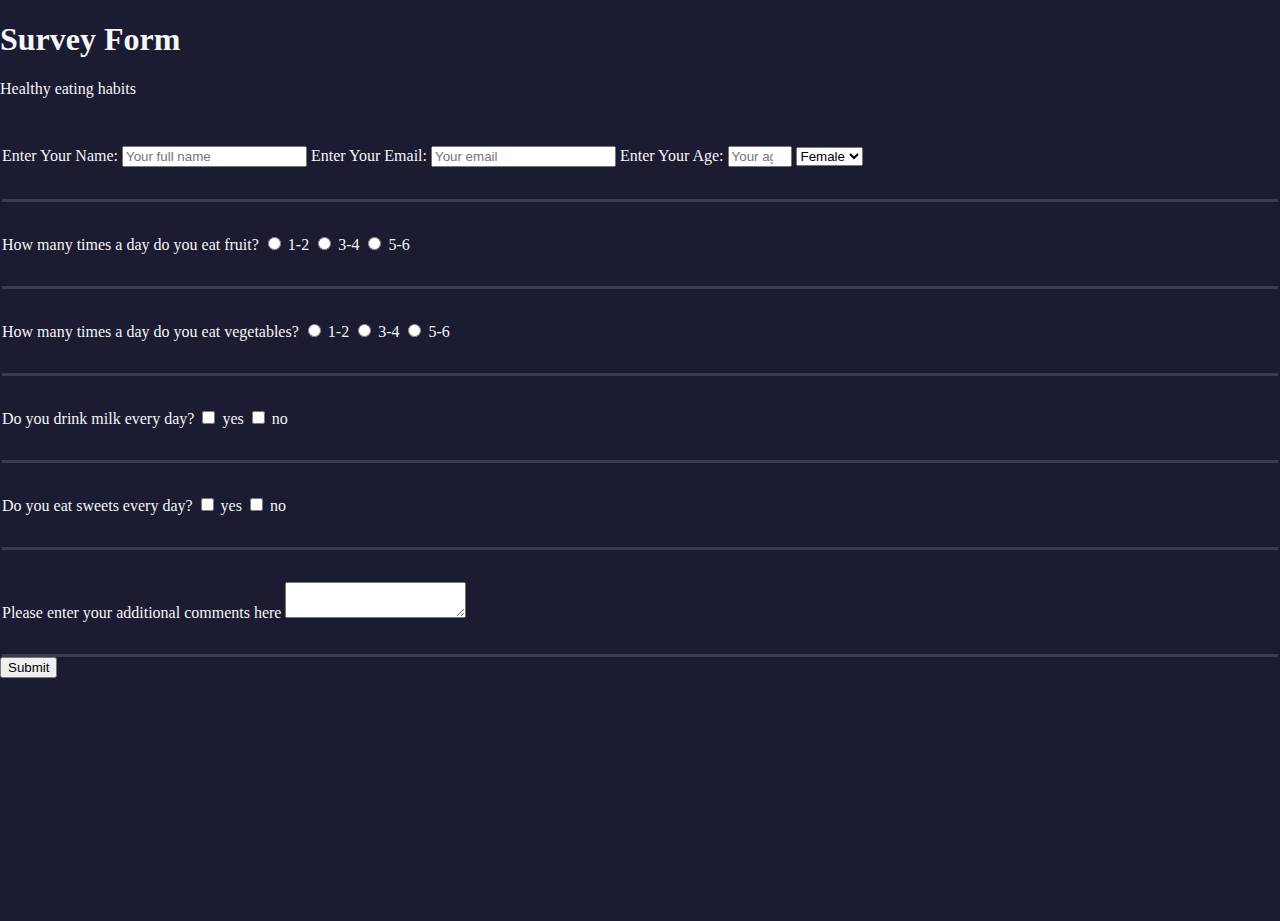
<file: certification_project_build_a_survey_form/index.html>
<!DOCTYPE html>
<html lang="en">
  <head>
    <title>Survey Form</title>
    <link rel="stylesheet" href="styles.css"/>
  </head>
  <body>
    <h1 id="title">Survey Form</h1>
    <p id="description">Healthy eating habits</p>
    <form id="survey-form">
      <fieldset>
         <label for="name" id="name-label" >Enter Your Name: <input id="name" type="text" required placeholder="Your full name" /></label>
         <label for="email" id="email-label">Enter Your Email: <input id="email" type="email" required placeholder="Your email" /></label>
         <label for="number" id="number-label">Enter Your Age: <input id="number" type="number" min=10 max=120 required placeholder="Your age" /></label>
         <select id="dropdown">
           <option>Female</option>
           <option>Male</option>
         </select>
      </fieldset>
      <fieldset>
        <label>How many times a day do you eat fruit?</label>
        <label for="1-2"><input type="radio"/name="1-2" value=1 > 1-2 </label>
        <label for="3-4"><input type="radio" name="3-4" value=1 /> 3-4 </label>
        <label for="5-6"><input type="radio" name="5-6" value=1 /> 5-6 </label>
      </fieldset>

      <fieldset>
        <label>How many times a day do you eat vegetables?</label>
        <label for="1-2"><input type="radio"/name="1-2" value=1 > 1-2 </label>
        <label for="3-4"><input type="radio" name="3-4" value="1" /> 3-4 </label>
        <label for="5-6"><input type="radio" name="5-6" value=1 /> 5-6 </label>
      </fieldset>

      <fieldset>
        <label>Do you drink milk every day?</label>
        <label for="yes"><input id="yes" type="checkbox" required name="yes" value=0 /> yes 
        </label>
        <label for="no"><input id="no" type="checkbox" required name="no" value=0 /> no
        </label>
      </fieldset>

      <fieldset>
        <label>Do you eat sweets every day?</label>
        <label for="yes"><input id="yes" type="checkbox" required name="yes" value=0 /> yes 
        </label>
        <label for="no"><input id="no" type="checkbox" required name="no" value=0 /> no
        </label>
      </fieldset>

      <fieldset>
        <label>Please enter your additional comments here</label>
        <textarea></textarea>
      </fieldset>
      <input id="submit" type="submit" value="Submit" />
    </form>
  </body>
</html>
</file>
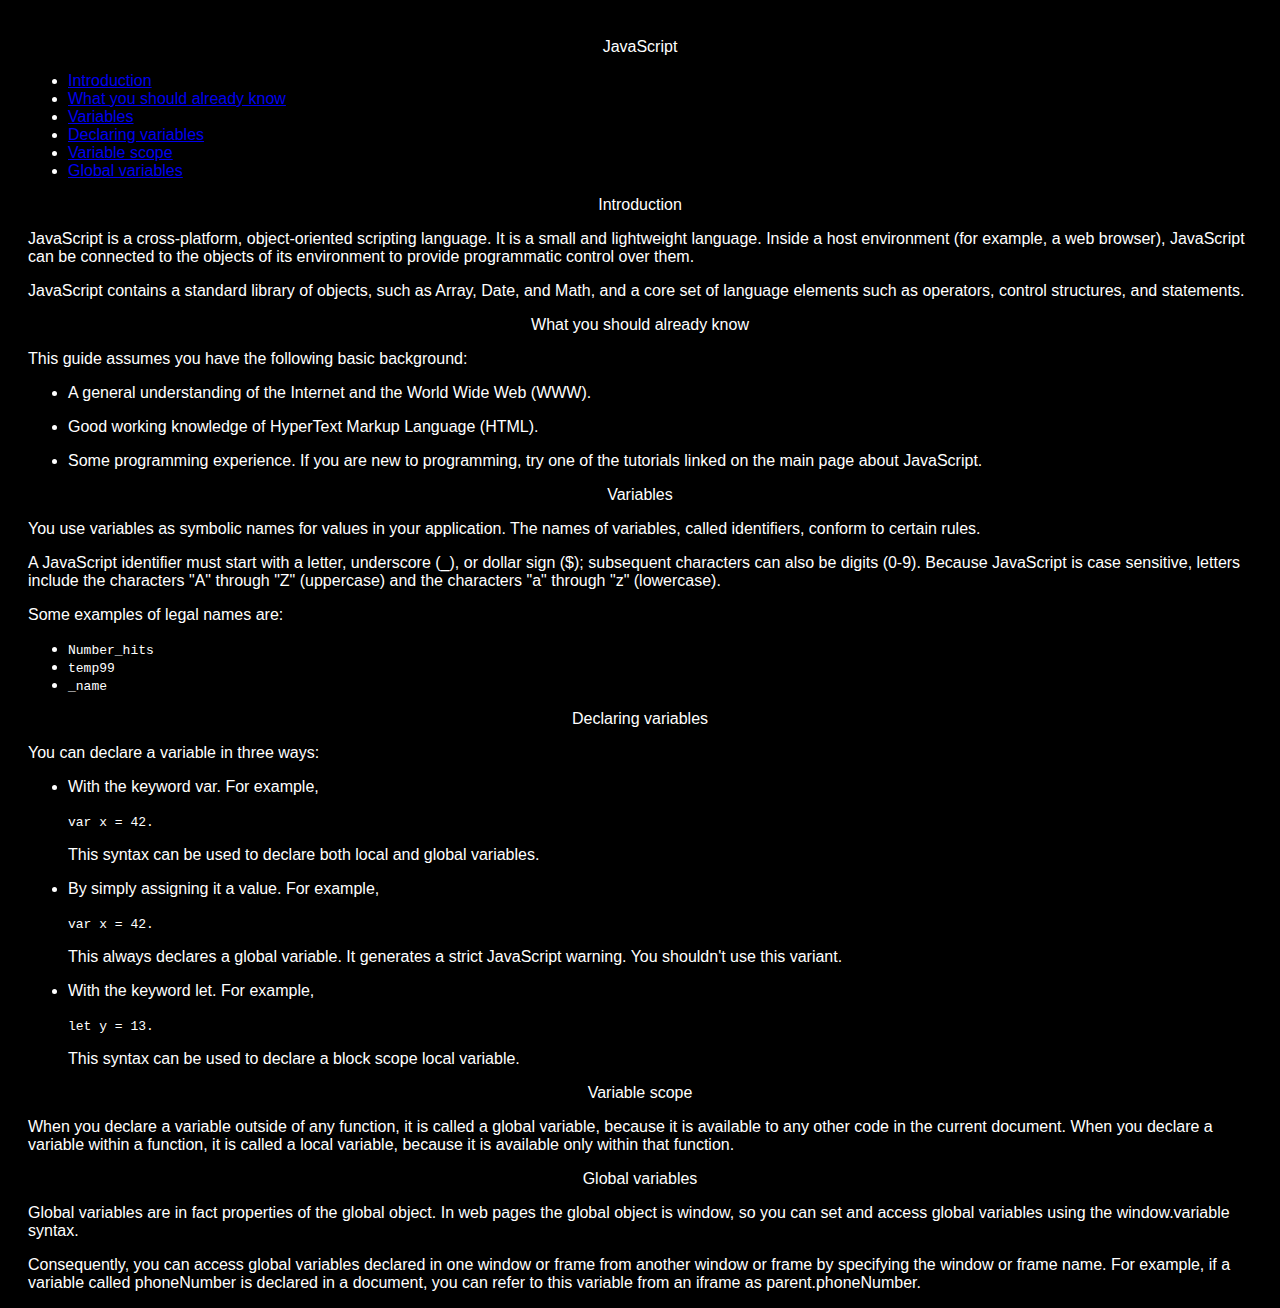
<file: certification_project_technical_documentation_page/index.html>
<!DOCTYPE html>
<html lang="en">
  <head>
    <meta charset="UTF-8">
    <meta name="viewport" content="width=device-width, initial-scale=1">
    <title>JavaScript Variables Technical Documentation</title>
    <link rel="stylesheet" href="styles.css"/>
  </head>

  <body>
    <main id="main-doc">
      <nav id="navbar">
        <header>JavaScript</header>
        <ul>
          <li>
            <a class="nav-link" href="#Introduction">Introduction</a>
          </li>
          <li>
            <a class="nav-link" href="#What_you_should_already_know">What you should already know</a>
          </li>
          <li>
            <a class="nav-link" href="#Variables">Variables</a>
          </li>
          <li>
              <a class="nav-link" href="#Declaring_variables">Declaring variables</a>
          </li>
          <li>
            <a class="nav-link" href="#Variable_scope">Variable scope</a>
          </li>
          <li>
              <a class="nav-link" href="#Global_variables">Global variables</a>
          </li>
        </ul>
      </nav>

      <section class="main-section" id="Introduction">
        <header>Introduction</header>
        <p>JavaScript is a cross-platform, object-oriented scripting language. It is a small and lightweight language. Inside a host environment (for example, a web browser), JavaScript can be connected to the objects of its environment to provide programmatic control over them.</p>
        <p>JavaScript contains a standard library of objects, such as Array, Date, and Math, and a core set of language elements such as operators, control structures, and statements.</p>
      </section>

      <section class="main-section" id="What_you_should_already_know">
        <header>What you should already know</header>
        <p>This guide assumes you have the following basic background:</p>
        <ul>
          <li>
            <p>A general understanding of the Internet and the World Wide Web (WWW).</p>
          </li>
          <li>
            <p>Good working knowledge of HyperText Markup Language (HTML).</p>
          </li>
          <li>
            <p>Some programming experience. If you are new to programming, try one of the tutorials linked on the main page about JavaScript.</p>
          </li>
        </ul>

      <section class="main-section" id="Variables">
        <header>Variables</header>
        <p>You use variables as symbolic names for values in your application. The names of variables, called identifiers, conform to certain rules.</p>
        <p>A JavaScript identifier must start with a letter, underscore (_), or dollar sign ($); subsequent characters can also be digits (0-9). Because JavaScript is case sensitive, letters include the characters "A" through "Z" (uppercase) and the characters "a" through "z" (lowercase).</p>
        <p>Some examples of legal names are:</p> 
        <ul>
          <li><code>Number_hits</code></li>
          <li><code> temp99</code></li>
          <li><code>_name</code></li>
        </ul>
      </section>

      <section class="main-section" id="Declaring_variables">
        <header>Declaring variables</header>
        <p>You can declare a variable in three ways:</p>
        <ul>
          <li>
            <p>With the keyword var. For example,</p>
            <code>var x = 42.</code>
            <p>This syntax can be used to declare both local and global variables.</p>
          </li>
          <li>
            <p>By simply assigning it a value. For example,</p>
            <code>var x = 42.</code>
            <p>This always declares a global variable. It generates a strict JavaScript warning. You shouldn't use this variant.</p>
          </li>
          <li>
            <p>With the keyword let. For example,</p>
            <code>let y = 13.</code>
            <p>This syntax can be used to declare a block scope local variable.</p>
          </li>
        </ul>
      </section>

      <section class="main-section" id="Variable_scope">
        <header>Variable scope</header>
        <p>When you declare a variable outside of any function, it is called a global variable, because it is available to any other code in the current document. When you declare a variable within a function, it is called a local variable, because it is available only within that function.</p>
      </section>

      <section class="main-section" id="Global_variables">
        <header>Global variables</header>
        <p>Global variables are in fact properties of the global object. In web pages the global object is window, so you can set and access global variables using the window.variable syntax.</p>
        <p>Consequently, you can access global variables declared in one window or frame from another window or frame by specifying the window or frame name. For example, if a variable called phoneNumber is declared in a document, you can refer to this variable from an iframe as parent.phoneNumber.</p>
      </section>

    </main>
  </body>
</html>
</file>
<file: certification_project_build_a_survey_form/styles.css>
body {
  width: 100%;
  height:100vh;
  margin: 0;
  background-color: #1b1b32;
  color: #f5f6f7;
}

fieldset {
  border: none;
  padding: 2rem 0;
  border-bottom: 3px solid #3b3b4f;
}
</file>
<file: certification_project_technical_documentation_page/styles.css>
html {
  font-family: 'Open Sans', sans-serif;
  color: white;   background-color: black;
margin-left: 20px;
margin-right: 20px;
justify-content: space-between;
margin-top: 30px;
}

header {
  font: bold;
  font-size: 24;
  text-align: center;
}

@media (prefers-reduced-motion: no-preference) {
  * {
    scroll-behavior: smooth;
  }
}
</file>
